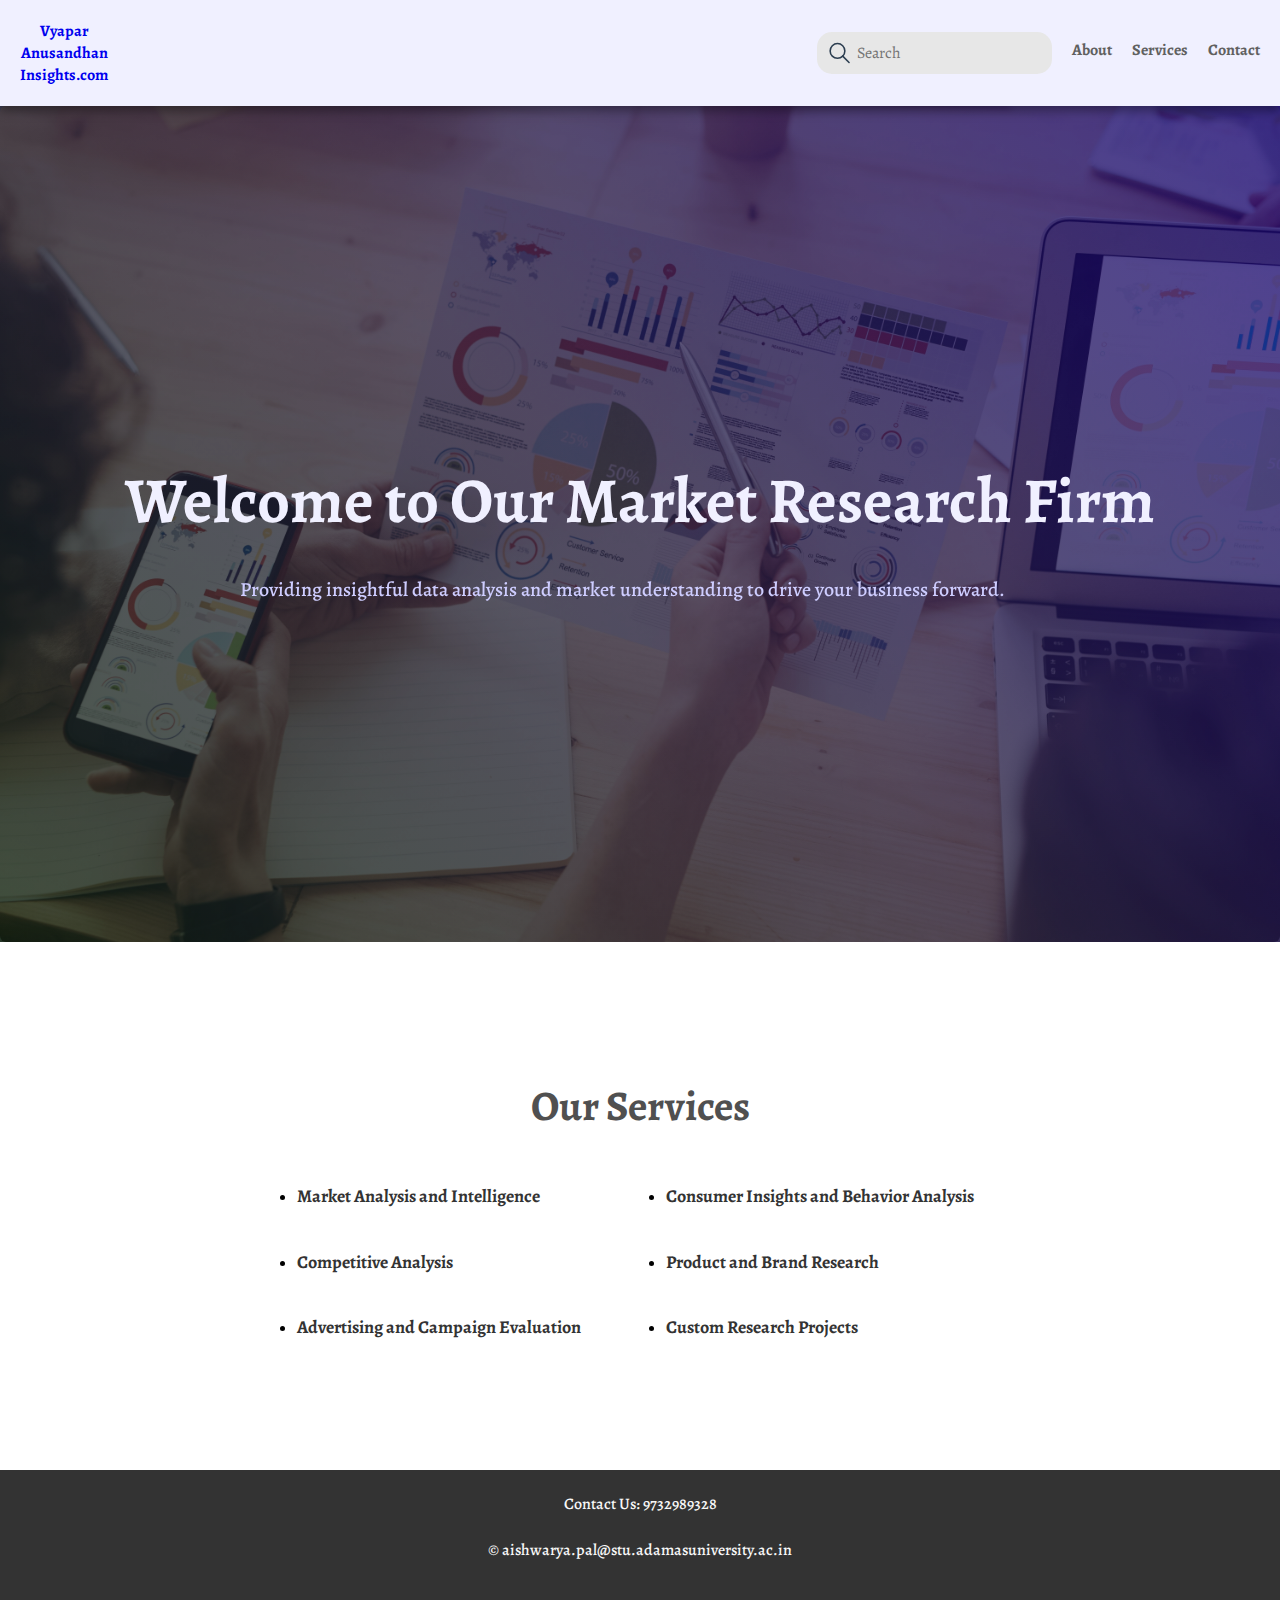
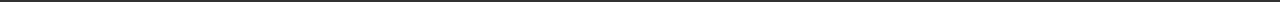
<file: index.html>
<!DOCTYPE html>
<html lang="en">
  <head>
    <meta charset="UTF-8" />
    <meta name="viewport" content="width=device-width, initial-scale=1.0" />
    <title>Market Research Firm</title>
    <link rel="stylesheet" href="./home.css" />
    <link
      rel="stylesheet"
      href="https://cdn.jsdelivr.net/npm/swiper@11/swiper-bundle.min.css"
    />

    <script src="https://cdn.jsdelivr.net/npm/swiper@11/swiper-bundle.min.js"></script>
  </head>
  <body class="default-serif">
    <header>
      <nav class="navbar">
        <a
          class="logo-wrapper"
          style="
            height: fit-content;
            display: flex;
            flex-direction: column;
            font-size: 1rem;
          "
          href="/"
        >
          <!-- <img class="logo" src="./assets/images/Untitled-1.png" /> -->
          <span>Vyapar</span>
          <span>Anusandhan</span>
          <span>Insights.com</span>
        </a>

        <div class="nav-links">
          <form action="" class="header-search">
            <div class="svg-wrapper">
              <svg
                xmlns="http://www.w3.org/2000/svg"
                class="icon icon-tabler icon-tabler-search"
                viewBox="0 0 24 24"
                stroke-width="1.5"
                stroke="#2c3e50"
                fill="none"
                stroke-linecap="round"
                stroke-linejoin="round"
              >
                <path stroke="none" d="M0 0h24v24H0z" fill="none" />
                <path d="M10 10m-7 0a7 7 0 1 0 14 0a7 7 0 1 0 -14 0" />
                <path d="M21 21l-6 -6" />
              </svg>
            </div>
            <input type="text" placeholder="Search" />
          </form>
          <a href="./about-us.html">About</a>
          <a href="./Services.html">Services</a>
          <a href="./contact-us.html">Contact</a>
        </div>
      </nav>
    </header>
    <section class="hero" style="position: relative">
      <div class="hero-images">
        <div class="swiper heroSwiper">
          <!-- Additional required wrapper -->
          <div class="swiper-wrapper">
            <div class="swiper-slide">
              <div class="hero-image-wrapper">
                <img
                  src="./assets/images/hero-images/hero (1).jpg"
                  alt="Hero Image"
                />
              </div>
            </div>
            <div class="swiper-slide">
              <div class="hero-image-wrapper">
                <img
                  src="./assets/images/hero-images/hero (2).jpg"
                  alt="Hero Image"
                />
              </div>
            </div>
            <div class="swiper-slide">
              <div class="hero-image-wrapper">
                <img
                  src="./assets/images/hero-images/hero (3).jpg"
                  alt="Hero Image"
                />
              </div>
            </div>
            <div class="swiper-slide">
              <div class="hero-image-wrapper">
                <img
                  src="./assets/images/hero-images/hero (4).jpg"
                  alt="Hero Image"
                />
              </div>
            </div>
            <div class="swiper-slide">
              <div class="hero-image-wrapper">
                <img
                  src="./assets/images/hero-images/hero (5).jpg"
                  alt="Hero Image"
                />
              </div>
            </div>
            <div class="swiper-slide">
              <div class="hero-image-wrapper">
                <img
                  src="./assets/images/hero-images/hero (6).jpg"
                  alt="Hero Image"
                />
              </div>
            </div>
            <div class="swiper-slide">
              <div class="hero-image-wrapper">
                <img
                  src="./assets/images/hero-images/hero (7).jpg"
                  alt="Hero Image"
                />
              </div>
            </div>
          </div>
        </div>
      </div>

      <div
        class="hero-text"
        style="position: absolute; top: 0; right: 0; bottom: 0; left: 0"
      >
        <div class="overlay"></div>
        <div style="z-index: 1; text-align: c">
          <h1>Welcome to Our Market Research Firm</h1>
          <p data-ja-iccha-tai-likhte-pari>
            Providing insightful data analysis and market understanding to drive
            your business forward.
          </p>
        </div>
      </div>
    </section>
    <main class="container">
      <section class="services-home">
        <h2 class="our-services">Our Services</h2>
        <ul class="services-list">
          <li class="card">
            <a href="./services/Market Analysis and Intelligence.html">
              <h2>Market Analysis and Intelligence</h2>
            </a>
          </li>
          <li class="card">
            <a href="./services//Consumer Insights and Behavior Analysis.html">
              <h2>Consumer Insights and Behavior Analysis</h2></a
            >
          </li>
          <li class="card">
            <a href="./services/Competitive Analysis.html"
              ><h2>Competitive Analysis</h2></a
            >
          </li>
          <li class="card">
            <a href="./services/Product and Brand Research.html">
              <h2>Product and Brand Research</h2>
            </a>
          </li>
          <li class="card">
            <a href="./services/Advertising and Campaign Evaluation.html">
              <h2>Advertising and Campaign Evaluation</h2>
            </a>
          </li>
          <li class="card">
            <a href="./services/Custom Research Projects.html">
              <h2>Custom Research Projects</h2>
            </a>
          </li>
        </ul>
      </section>
    </main>
    <footer>
      <p>Contact Us: 9732989328</p>
      <p>© aishwarya.pal@stu.adamasuniversity.ac.in</p>
    </footer>

    <script>
      var swiper = new Swiper(".heroSwiper", {
        spaceBetween: 30,
        centeredSlides: true,
        autoplay: {
          delay: 2500,
          disableOnInteraction: false,
        },
        pagination: {
          el: ".swiper-pagination",
          clickable: true,
        },
        navigation: {
          nextEl: ".swiper-button-next",
          prevEl: ".swiper-button-prev",
        },
      });
    </script>
  </body>
</html>
</file>
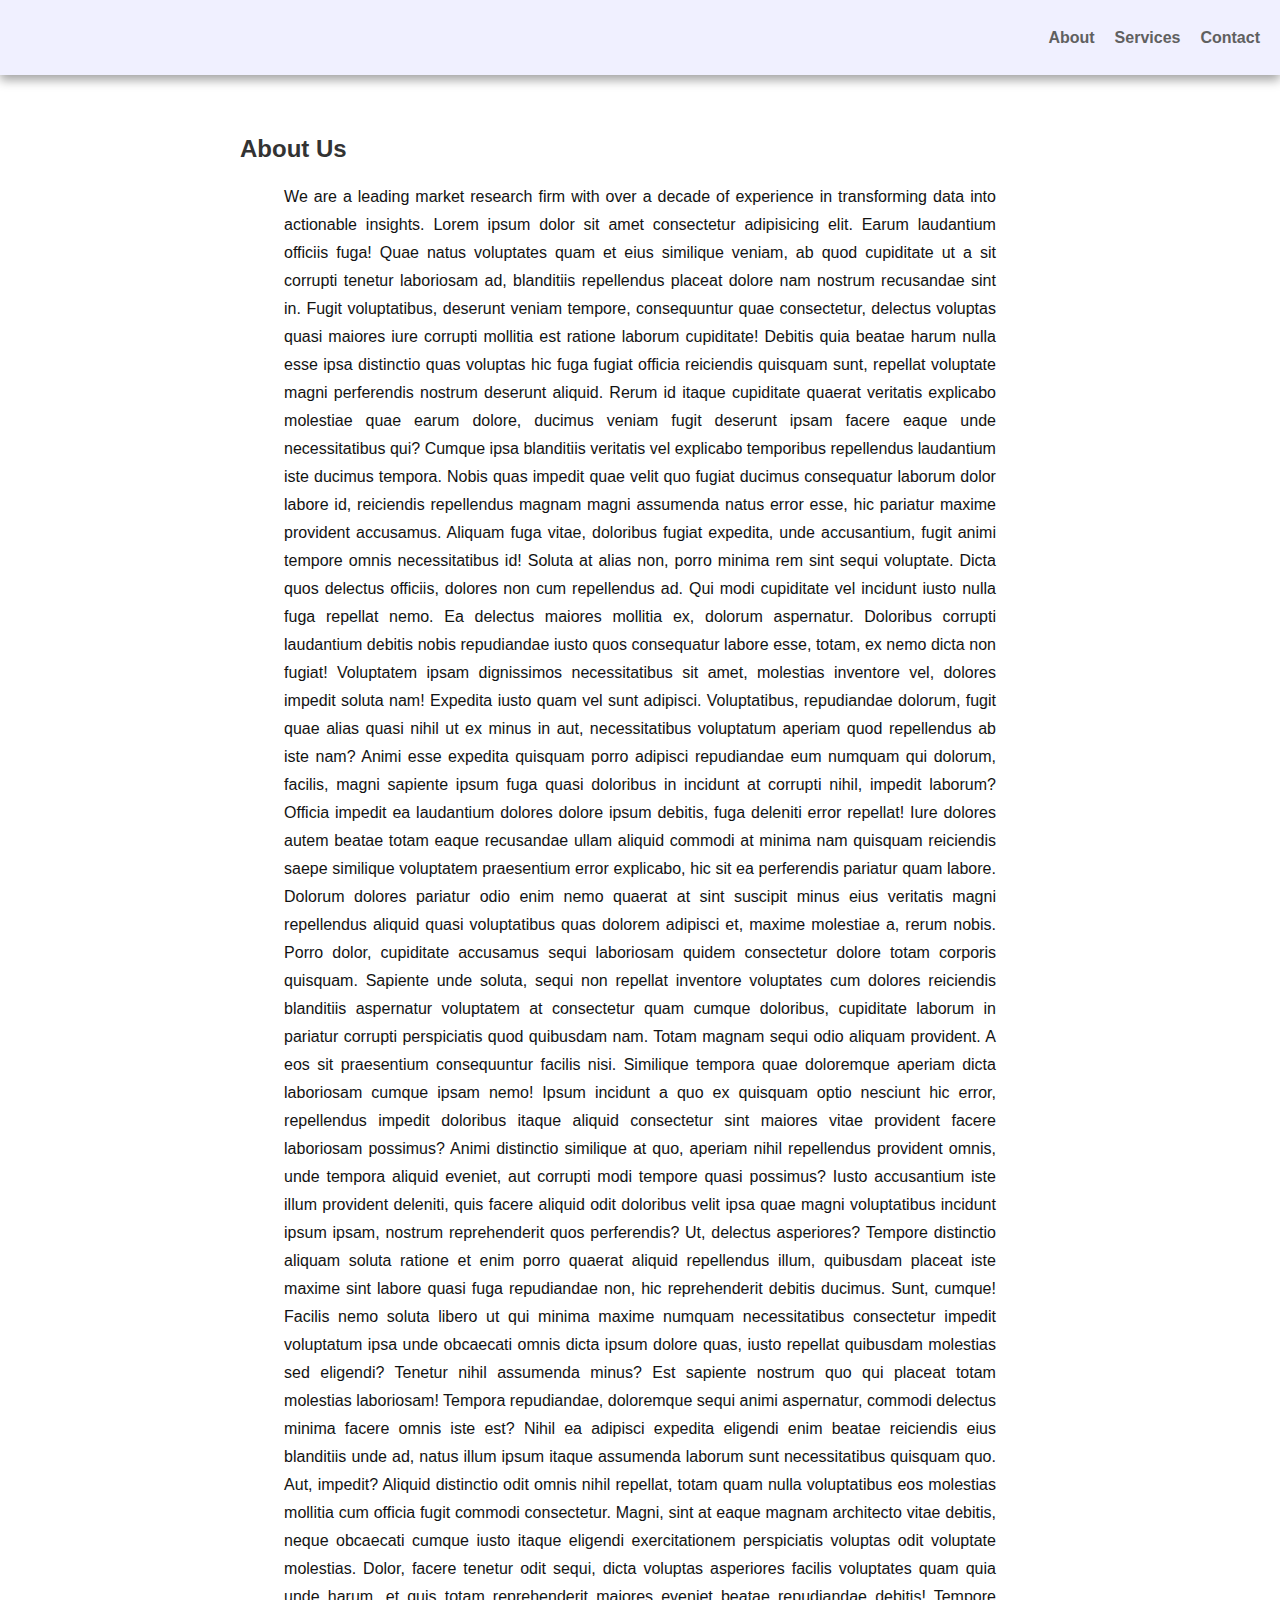
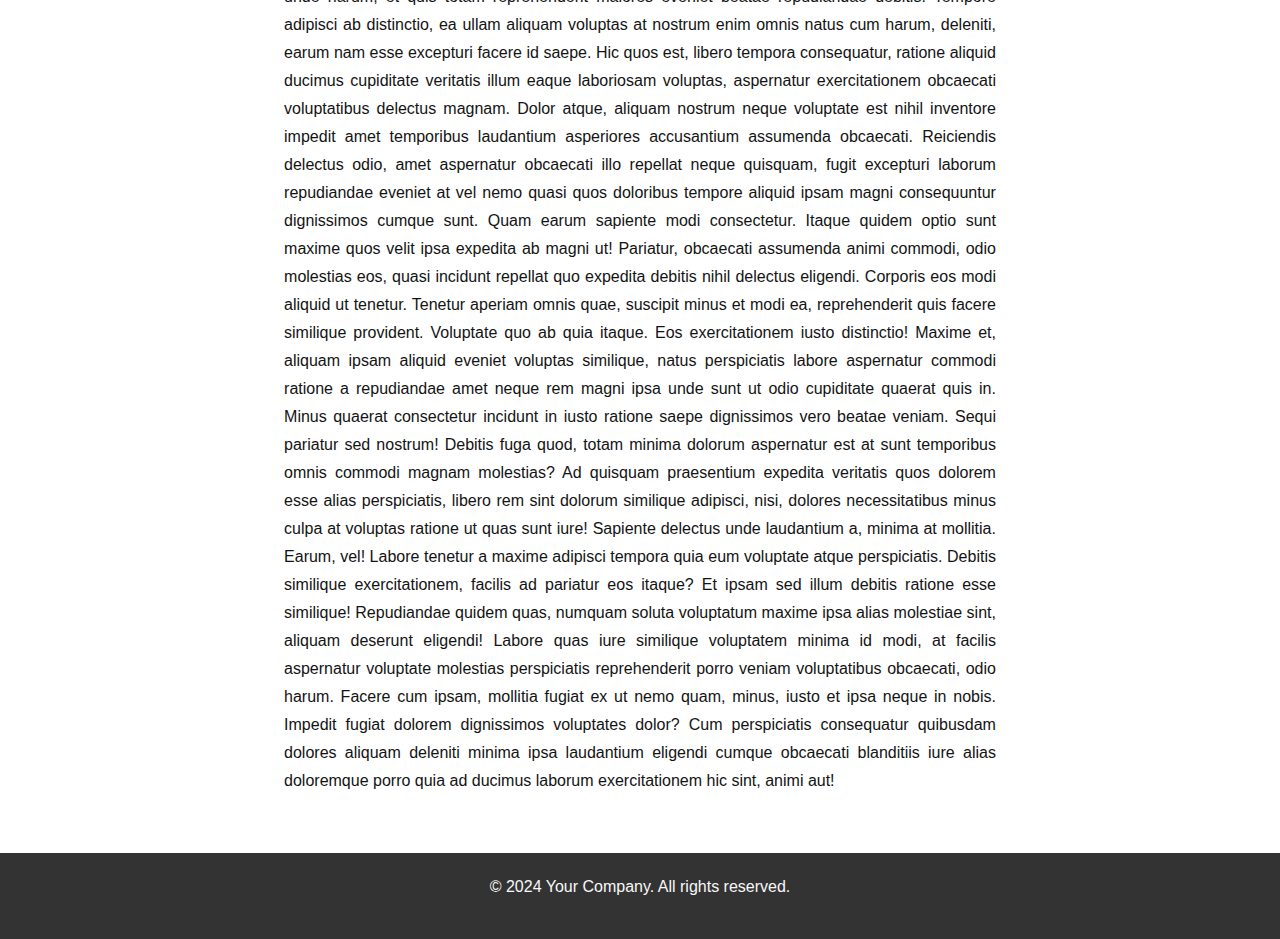
<file: about-us.html>
<!DOCTYPE html>
<html lang="en">
  <head>
    <meta charset="UTF-8" />
    <meta name="viewport" content="width=device-width, initial-scale=1.0" />
    <link rel="stylesheet" href="./home.css" />
    <title>About Us</title>
    <!-- <style>
      body {
        font-family: Arial, sans-serif;
        margin: 0;
        padding: 0;
      }
      header {
        background-color: #333;
        color: #fff;
        padding: 20px;
        text-align: center;
      }
      section {
        padding: 20px;
      }
      h1 {
        color: #333;
        text-align: center;
      }
      p {
        line-height: 1.6;
        margin-bottom: 20px;
      }
      .container {
        max-width: 800px;
        margin: auto;
      }
    </style> -->
  </head>
  <body>
    <header>
      <nav class="navbar">
        <a class="logo-wrapper" href="/">
          <!-- <img class="logo" src="./assets/images/Untitled-1.png"
        /> -->
        </a>
        <div class="nav-links">
          <a href="./about-us.html">About</a>
          <a href="./Services.html">Services</a>
          <a href="./contact-us.html">Contact</a>
        </div>
      </nav>
    </header>

    <section class="about">
      <h2>About Us</h2>
      <p>
        We are a leading market research firm with over a decade of experience
        in transforming data into actionable insights. Lorem ipsum dolor sit
        amet consectetur adipisicing elit. Earum laudantium officiis fuga! Quae
        natus voluptates quam et eius similique veniam, ab quod cupiditate ut a
        sit corrupti tenetur laboriosam ad, blanditiis repellendus placeat
        dolore nam nostrum recusandae sint in. Fugit voluptatibus, deserunt
        veniam tempore, consequuntur quae consectetur, delectus voluptas quasi
        maiores iure corrupti mollitia est ratione laborum cupiditate! Debitis
        quia beatae harum nulla esse ipsa distinctio quas voluptas hic fuga
        fugiat officia reiciendis quisquam sunt, repellat voluptate magni
        perferendis nostrum deserunt aliquid. Rerum id itaque cupiditate quaerat
        veritatis explicabo molestiae quae earum dolore, ducimus veniam fugit
        deserunt ipsam facere eaque unde necessitatibus qui? Cumque ipsa
        blanditiis veritatis vel explicabo temporibus repellendus laudantium
        iste ducimus tempora. Nobis quas impedit quae velit quo fugiat ducimus
        consequatur laborum dolor labore id, reiciendis repellendus magnam magni
        assumenda natus error esse, hic pariatur maxime provident accusamus.
        Aliquam fuga vitae, doloribus fugiat expedita, unde accusantium, fugit
        animi tempore omnis necessitatibus id! Soluta at alias non, porro minima
        rem sint sequi voluptate. Dicta quos delectus officiis, dolores non cum
        repellendus ad. Qui modi cupiditate vel incidunt iusto nulla fuga
        repellat nemo. Ea delectus maiores mollitia ex, dolorum aspernatur.
        Doloribus corrupti laudantium debitis nobis repudiandae iusto quos
        consequatur labore esse, totam, ex nemo dicta non fugiat! Voluptatem
        ipsam dignissimos necessitatibus sit amet, molestias inventore vel,
        dolores impedit soluta nam! Expedita iusto quam vel sunt adipisci.
        Voluptatibus, repudiandae dolorum, fugit quae alias quasi nihil ut ex
        minus in aut, necessitatibus voluptatum aperiam quod repellendus ab iste
        nam? Animi esse expedita quisquam porro adipisci repudiandae eum numquam
        qui dolorum, facilis, magni sapiente ipsum fuga quasi doloribus in
        incidunt at corrupti nihil, impedit laborum? Officia impedit ea
        laudantium dolores dolore ipsum debitis, fuga deleniti error repellat!
        Iure dolores autem beatae totam eaque recusandae ullam aliquid commodi
        at minima nam quisquam reiciendis saepe similique voluptatem praesentium
        error explicabo, hic sit ea perferendis pariatur quam labore. Dolorum
        dolores pariatur odio enim nemo quaerat at sint suscipit minus eius
        veritatis magni repellendus aliquid quasi voluptatibus quas dolorem
        adipisci et, maxime molestiae a, rerum nobis. Porro dolor, cupiditate
        accusamus sequi laboriosam quidem consectetur dolore totam corporis
        quisquam. Sapiente unde soluta, sequi non repellat inventore voluptates
        cum dolores reiciendis blanditiis aspernatur voluptatem at consectetur
        quam cumque doloribus, cupiditate laborum in pariatur corrupti
        perspiciatis quod quibusdam nam. Totam magnam sequi odio aliquam
        provident. A eos sit praesentium consequuntur facilis nisi. Similique
        tempora quae doloremque aperiam dicta laboriosam cumque ipsam nemo!
        Ipsum incidunt a quo ex quisquam optio nesciunt hic error, repellendus
        impedit doloribus itaque aliquid consectetur sint maiores vitae
        provident facere laboriosam possimus? Animi distinctio similique at quo,
        aperiam nihil repellendus provident omnis, unde tempora aliquid eveniet,
        aut corrupti modi tempore quasi possimus? Iusto accusantium iste illum
        provident deleniti, quis facere aliquid odit doloribus velit ipsa quae
        magni voluptatibus incidunt ipsum ipsam, nostrum reprehenderit quos
        perferendis? Ut, delectus asperiores? Tempore distinctio aliquam soluta
        ratione et enim porro quaerat aliquid repellendus illum, quibusdam
        placeat iste maxime sint labore quasi fuga repudiandae non, hic
        reprehenderit debitis ducimus. Sunt, cumque! Facilis nemo soluta libero
        ut qui minima maxime numquam necessitatibus consectetur impedit
        voluptatum ipsa unde obcaecati omnis dicta ipsum dolore quas, iusto
        repellat quibusdam molestias sed eligendi? Tenetur nihil assumenda
        minus? Est sapiente nostrum quo qui placeat totam molestias laboriosam!
        Tempora repudiandae, doloremque sequi animi aspernatur, commodi delectus
        minima facere omnis iste est? Nihil ea adipisci expedita eligendi enim
        beatae reiciendis eius blanditiis unde ad, natus illum ipsum itaque
        assumenda laborum sunt necessitatibus quisquam quo. Aut, impedit?
        Aliquid distinctio odit omnis nihil repellat, totam quam nulla
        voluptatibus eos molestias mollitia cum officia fugit commodi
        consectetur. Magni, sint at eaque magnam architecto vitae debitis, neque
        obcaecati cumque iusto itaque eligendi exercitationem perspiciatis
        voluptas odit voluptate molestias. Dolor, facere tenetur odit sequi,
        dicta voluptas asperiores facilis voluptates quam quia unde harum, et
        quis totam reprehenderit maiores eveniet beatae repudiandae debitis!
        Tempore adipisci ab distinctio, ea ullam aliquam voluptas at nostrum
        enim omnis natus cum harum, deleniti, earum nam esse excepturi facere id
        saepe. Hic quos est, libero tempora consequatur, ratione aliquid ducimus
        cupiditate veritatis illum eaque laboriosam voluptas, aspernatur
        exercitationem obcaecati voluptatibus delectus magnam. Dolor atque,
        aliquam nostrum neque voluptate est nihil inventore impedit amet
        temporibus laudantium asperiores accusantium assumenda obcaecati.
        Reiciendis delectus odio, amet aspernatur obcaecati illo repellat neque
        quisquam, fugit excepturi laborum repudiandae eveniet at vel nemo quasi
        quos doloribus tempore aliquid ipsam magni consequuntur dignissimos
        cumque sunt. Quam earum sapiente modi consectetur. Itaque quidem optio
        sunt maxime quos velit ipsa expedita ab magni ut! Pariatur, obcaecati
        assumenda animi commodi, odio molestias eos, quasi incidunt repellat quo
        expedita debitis nihil delectus eligendi. Corporis eos modi aliquid ut
        tenetur. Tenetur aperiam omnis quae, suscipit minus et modi ea,
        reprehenderit quis facere similique provident. Voluptate quo ab quia
        itaque. Eos exercitationem iusto distinctio! Maxime et, aliquam ipsam
        aliquid eveniet voluptas similique, natus perspiciatis labore aspernatur
        commodi ratione a repudiandae amet neque rem magni ipsa unde sunt ut
        odio cupiditate quaerat quis in. Minus quaerat consectetur incidunt in
        iusto ratione saepe dignissimos vero beatae veniam. Sequi pariatur sed
        nostrum! Debitis fuga quod, totam minima dolorum aspernatur est at sunt
        temporibus omnis commodi magnam molestias? Ad quisquam praesentium
        expedita veritatis quos dolorem esse alias perspiciatis, libero rem sint
        dolorum similique adipisci, nisi, dolores necessitatibus minus culpa at
        voluptas ratione ut quas sunt iure! Sapiente delectus unde laudantium a,
        minima at mollitia. Earum, vel! Labore tenetur a maxime adipisci tempora
        quia eum voluptate atque perspiciatis. Debitis similique exercitationem,
        facilis ad pariatur eos itaque? Et ipsam sed illum debitis ratione esse
        similique! Repudiandae quidem quas, numquam soluta voluptatum maxime
        ipsa alias molestiae sint, aliquam deserunt eligendi! Labore quas iure
        similique voluptatem minima id modi, at facilis aspernatur voluptate
        molestias perspiciatis reprehenderit porro veniam voluptatibus
        obcaecati, odio harum. Facere cum ipsam, mollitia fugiat ex ut nemo
        quam, minus, iusto et ipsa neque in nobis. Impedit fugiat dolorem
        dignissimos voluptates dolor? Cum perspiciatis consequatur quibusdam
        dolores aliquam deleniti minima ipsa laudantium eligendi cumque
        obcaecati blanditiis iure alias doloremque porro quia ad ducimus laborum
        exercitationem hic sint, animi aut!
      </p>
    </section>

    <footer>
      <p>&copy; 2024 Your Company. All rights reserved.</p>
    </footer>
  </body>
</html>
</file>
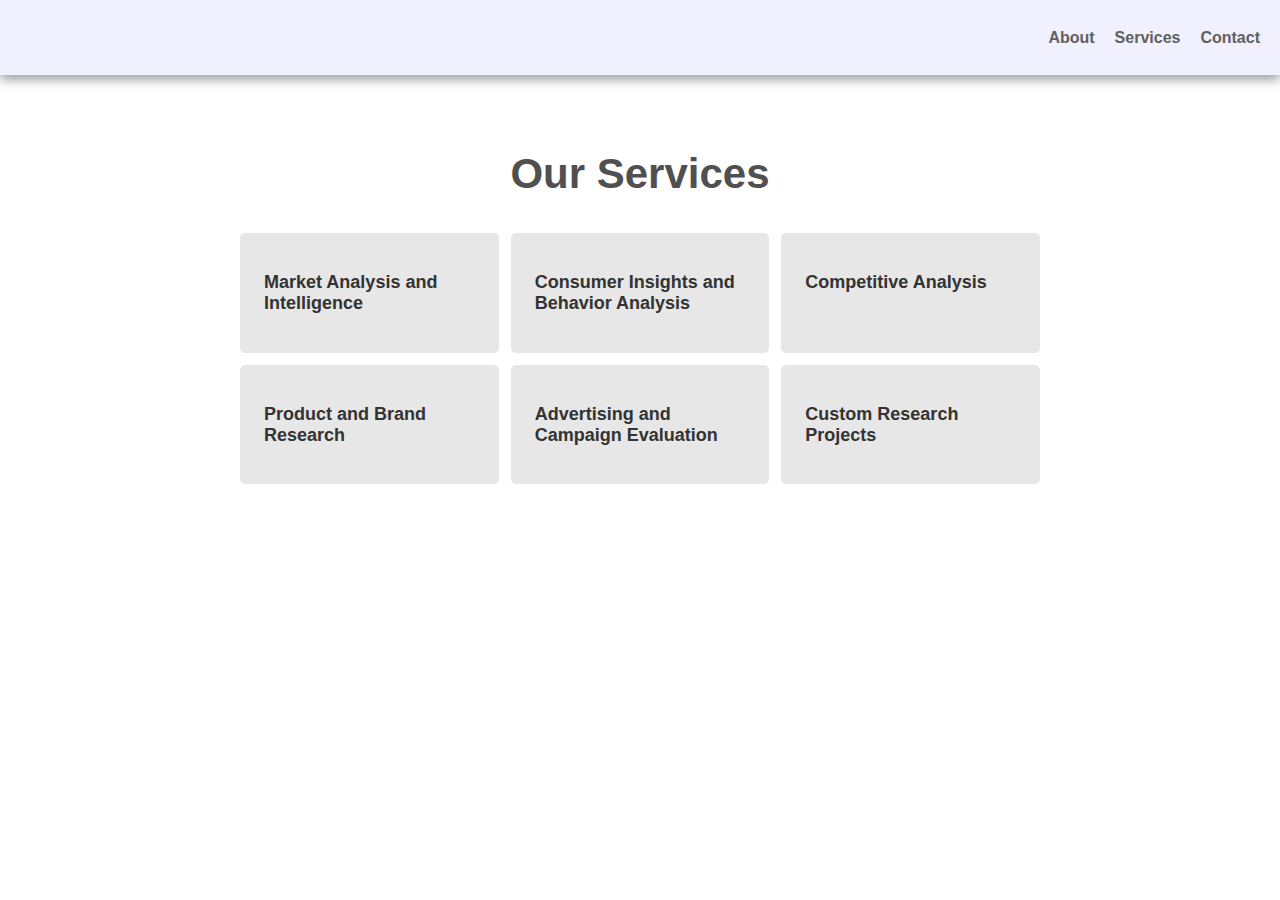
<file: Services.html>
<!DOCTYPE html>
<html lang="en">
  <head>
    <meta charset="UTF-8" />
    <meta name="viewport" content="width=device-width, initial-scale=1.0" />
    <title>Document</title>
    <link rel="stylesheet" href="./home.css" />
  </head>
  <body>
    <header>
      <nav class="navbar">
        <a class="logo-wrapper" href="/">
          <!-- <img class="logo" src="./assets/images/Untitled-1.png"
        /> -->
        </a>
        <div class="nav-links">
          <a href="./about-us.html">About</a>
          <a href="./Services.html">Services</a>
          <a href="./contact-us.html">Contact</a>
        </div>
      </nav>
    </header>
    <section class="services">
      <h2 class="our-services">Our Services</h2>
      <ul class="services-list">
        <li class="card">
          <a href="./services/Market Analysis and Intelligence.html">
            <h2>Market Analysis and Intelligence</h2>
          </a>
        </li>
        <li class="card">
          <a href="./services//Consumer Insights and Behavior Analysis.html">
            <h2>Consumer Insights and Behavior Analysis</h2></a
          >
        </li>
        <li class="card">
          <a href="./services/Competitive Analysis.html"
            ><h2>Competitive Analysis</h2></a
          >
        </li>
        <li class="card">
          <a href="./services/Product and Brand Research.html">
            <h2>Product and Brand Research</h2>
          </a>
        </li>
        <li class="card">
          <a href="./services/Advertising and Campaign Evaluation.html">
            <h2>Advertising and Campaign Evaluation</h2>
          </a>
        </li>
        <li class="card">
          <a href="./services/Custom Research Projects.html">
            <h2>Custom Research Projects</h2>
          </a>
        </li>
      </ul>
    </section>
  </body>
</html>
</file>
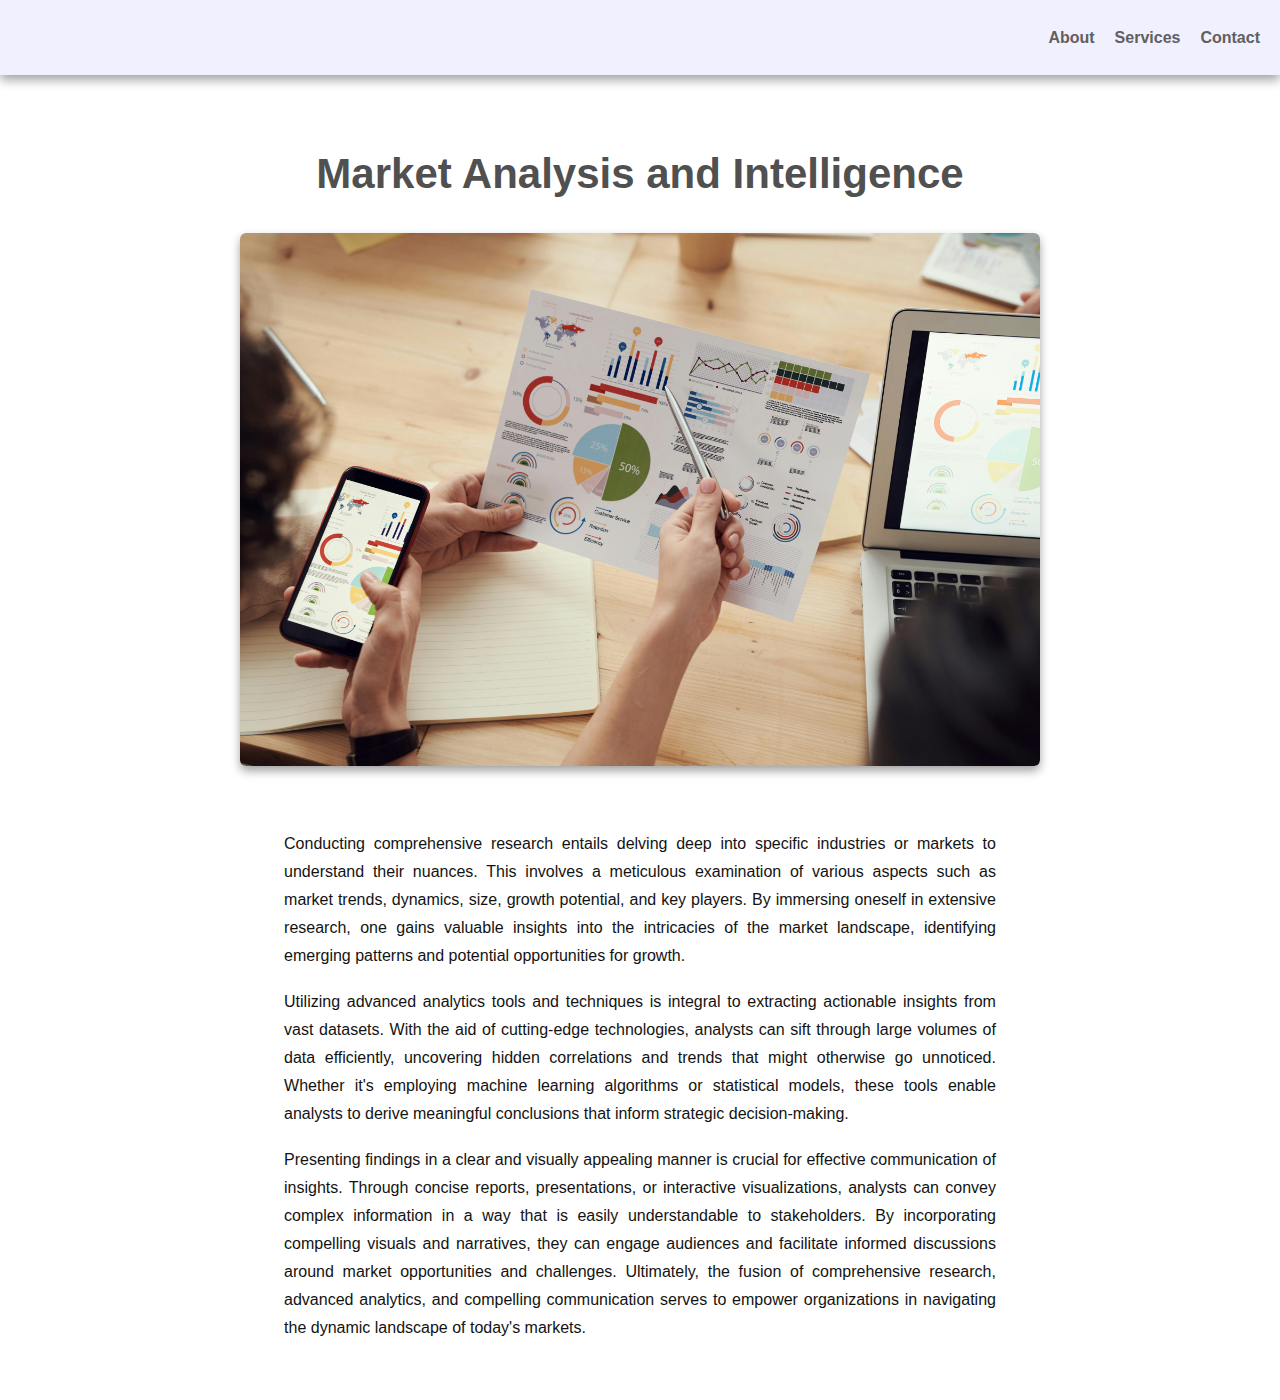
<file: services/Market Analysis and Intelligence.html>
<!DOCTYPE html>
<html lang="en">
  <head>
    <meta charset="UTF-8" />
    <meta name="viewport" content="width=device-width, initial-scale=1.0" />
    <title>Document</title>
    <link rel="stylesheet" href="/home.css" />
  </head>
  <body>
    <header>
      <nav class="navbar">
        <a class="logo-wrapper" href="/">
          <!-- <img class="logo" src="/assets/images/Untitled-1.png"
        /> -->
        </a>
        <div class="nav-links">
          <a href="/about-us.html">About</a>
          <a href="/Services.html">Services</a>
          <a href="/contact-us.html">Contact</a>
        </div>
      </nav>
    </header>
    <section class="services">
      <h2 class="our-services">Market Analysis and Intelligence</h2>
      <div class="image-wrapper">
        <img class="" src="/assets/images/hero-images/hero (1).jpg" alt="" />
      </div>
      <p>
        Conducting comprehensive research entails delving deep into specific
        industries or markets to understand their nuances. This involves a
        meticulous examination of various aspects such as market trends,
        dynamics, size, growth potential, and key players. By immersing oneself
        in extensive research, one gains valuable insights into the intricacies
        of the market landscape, identifying emerging patterns and potential
        opportunities for growth.
      </p>
      <p>
        Utilizing advanced analytics tools and techniques is integral to
        extracting actionable insights from vast datasets. With the aid of
        cutting-edge technologies, analysts can sift through large volumes of
        data efficiently, uncovering hidden correlations and trends that might
        otherwise go unnoticed. Whether it's employing machine learning
        algorithms or statistical models, these tools enable analysts to derive
        meaningful conclusions that inform strategic decision-making.
      </p>
      <p>
        Presenting findings in a clear and visually appealing manner is crucial
        for effective communication of insights. Through concise reports,
        presentations, or interactive visualizations, analysts can convey
        complex information in a way that is easily understandable to
        stakeholders. By incorporating compelling visuals and narratives, they
        can engage audiences and facilitate informed discussions around market
        opportunities and challenges. Ultimately, the fusion of comprehensive
        research, advanced analytics, and compelling communication serves to
        empower organizations in navigating the dynamic landscape of today's
        markets.
      </p>
    </section>
  </body>
</html>
</file>
<file: home.css>
@import url(https://fonts.bunny.net/css?family=alegreya:400,400i,500,500i,600,600i,700,700i,800,800i,900,900i|alfa-slab-one:400);

.default-serif {
  font-family: "Alegreya", serif;
}

.default-display {
  font-family: "Alfa Slab One", display;
}
:root {
  --blue-50: #f0f0ff;
  --blue-100: #e5e4ff;
  --blue-200: #cecdff;
  --blue-300: #aca6ff;
  --blue-400: #8373ff;
  --blue-500: #5c3bff;
  --blue-600: #4a13ff;
  --blue-700: #3a02ff;
  --blue-800: #3301e6;
  --blue-900: #2903af;
  --blue-950: #150077;

  --green-50: #e7ffe4;
  --green-100: #c9ffc5;
  --green-200: #96ff92;
  --green-300: #55ff53;
  --green-400: #20fb24;
  --green-500: #00e608;
  --green-600: #00b50c;
  --green-700: #02890b;
  --green-800: #086c10;
  --green-900: #0c5b13;
  --green-950: #003307;

  --clementine-50: #fff9ec;
  --clementine-100: #fff2d3;
  --clementine-200: #ffe1a5;
  --clementine-300: #ffcb6d;
  --clementine-400: #ffa832;
  --clementine-500: #ff8d0a;
  --clementine-600: #e66900;
  --clementine-700: #cc5402;
  --clementine-800: #a1410b;
  --clementine-900: #82370c;
  --clementine-950: #461a04;

  --potters-clay-50: #f9f5ed;
  --potters-clay-100: #f0e6d1;
  --potters-clay-200: #e2cea6;
  --potters-clay-300: #d2ad72;
  --potters-clay-400: #c3904c;
  --potters-clay-500: #b47d3e;
  --potters-clay-600: #915c30;
  --potters-clay-700: #7c492c;
  --potters-clay-800: #693d2a;
  --potters-clay-900: #5a3529;
  --potters-clay-950: #341b14;

  --jacarta-50: #f1f1fc;
  --jacarta-100: #e5e6fa;
  --jacarta-200: #cfd0f6;
  --jacarta-300: #b3b2ef;
  --jacarta-400: #9b93e6;
  --jacarta-500: #8878dc;
  --jacarta-600: #785ecd;
  --jacarta-700: #674eb4;
  --jacarta-800: #554192;
  --jacarta-900: #3e3366;
  --jacarta-950: #2a2244;

  --killarney-50: #f3faf3;
  --killarney-100: #e5f3e5;
  --killarney-200: #cbe7cc;
  --killarney-300: #a2d3a4;
  --killarney-400: #72b674;
  --killarney-500: #4e9951;
  --killarney-600: #3c7d3e;
  --killarney-700: #336635;
  --killarney-800: #2b502d;
  --killarney-900: #254226;
  --killarney-950: #102312;

  --background: 0 0% 100%;
  --foreground: 222.2 84% 4.9%;
  --card: 0 0% 100%;
  --card-foreground: 222.2 84% 4.9%;
  --popover: 0 0% 100%;
  --popover-foreground: 222.2 84% 4.9%;
  --primary: var(--blue-700);
  --primary-foreground: 210 40% 98%;
  --secondary: var(--clementine-500);
  --secondary-foreground: 222.2 47.4% 11.2%;
  --muted: 210 40% 96.1%;
  --muted-foreground: 215.4 16.3% 46.9%;
  --accent: 210 40% 96.1%;
  --accent-foreground: 222.2 47.4% 11.2%;
  --destructive: 0 84.2% 60.2%;
  --destructive-foreground: 210 40% 98%;
  --border: 214.3 31.8% 91.4%;
  --input: 214.3 31.8% 91.4%;
  --ring: 221.2 83.2% 53.3%;
  --radius: 1rem;

  --hero-height: calc(100vh - 64px);
}
body,
html {
  margin: 0;
  padding: 0;
  font-family: "Alegreya, Segoe UI", Tahoma, Geneva, Verdana, sans-serif;
}

p {
  line-height: 1.75rem;
  font-size: 1rem;
  color: #131313;
  max-width: 80ch;
  margin: 0 auto;
  font-weight: 500;
  margin-bottom: 18px;
}

h1 {
  line-height: 1;
}

.hero {
  background-image: linear-gradient(45deg, #1023127d, #2a22447d, #1500777d);
}
.overlay {
  z-index: 1;
  position: absolute;
  width: 100%;
  height: 100%;
  background-image: linear-gradient(
    45deg,
    rgb(16 35 18 / 75%),
    rgb(42 34 68 / 75%),
    rgb(21 0 119 / 75%)
  );
}
header {
  position: sticky;
  top: 0;
  z-index: 2;
  box-shadow: 0px 5px 10px 0px #0000005e;
}

.navbar {
  display: flex;
  justify-content: space-between;
  background: var(--blue-50);
  padding: 20px;
  align-items: center;
}
.navbar a {
  display: flex;
  align-items: center;
  font-size: 1rem;
  height: 35px;
  font-weight: 700;
  text-decoration: none;
}
.nav-links {
  display: flex;
  gap: 20px;
}
.nav-links a {
  color: #606060;
  transition: all 300ms;
}

.nav-links a::before {
  content: " ";
  width: 100%;
  border-bottom: 3px var(--primary) solid;
}

.nav-links a:hover {
  color: var(--blue-600);
}

.hero {
  background-color: #f0f0f0;

  text-align: center;

  height: var(--hero-height);
}

.about,
.services {
  padding: 40px 20px;
  max-width: 800px;
  margin-inline: auto;
  text-align: left;
  & p {
    text-align: justify;
  }
}

h1,
h2 {
  color: #333;
}

.services ul {
  list-style-type: none;
  padding: 0;
}

.services li {
  background-color: #e7e7e7;

  padding: 10px;
  /* text-align: center; */
  border-radius: 5px;
  transition: all cubic-bezier(0.075, 0.82, 0.165, 1) 300ms;
  padding: 24px;
}

.services li:hover {
  box-shadow: 0px 5px 10px 0px #0000005e;
  background-color: #f8f8f8;
}

footer {
  background-color: #333;
  color: #f8f8f8;
  text-align: center;
  padding: 20px 0;

  & p {
    color: #f8f8f8;
  }
}

.form {
  box-shadow: 0px 5px 10px 0px #0000005e;
  border: 1px solid #eee;
  background: #eee;
  display: grid;
  width: 400px;
  padding: 1.5rem;
  border-radius: 5px;
  gap: 6px;
}

.form-wrapper {
  justify-content: center;
  align-items: center;
  display: flex;
  height: 100dvh;
}

.form-input {
  display: grid;
  margin-bottom: 15px;
}

.form-button {
  all: unset;
  font-weight: 700;
  background: #007bff;
  color: white;
  text-align: center;
  /* padding: 10px 0px 10px 0px; */
  padding: 10px 0px;

  border-radius: 6px;
  cursor: pointer;
  transition: all ease-in-out 300ms;
}

.form-button:hover {
  background: #4ba2ff;
}

.form-input input {
  all: unset;
  height: 40px;
  font-size: 28px;
  background-color: white;
  padding: 0 10px 0 10px;
  border-radius: 6px;
}

.form-input label {
  margin-bottom: 10px;
}

.hero-image-wrapper {
  width: 100dvw;
  height: var(--hero-height);
}
.hero-image-wrapper img {
  object-fit: cover;
  height: 100%;
  width: 100%;
  border-radius: 6px;
  box-shadow: 0px 5px 10px 0px #0000005e;
}

.image-wrapper {
  width: 100%;
}
.image-wrapper img {
  object-fit: cover;
  height: 100%;
  width: 100%;
  border-radius: 6px;
  box-shadow: 0px 5px 10px 0px #0000005e;
}

.hero-text {
  text-align: left;
  padding: 0 10px;
  text-wrap: pretty;
  display: flex;
  flex-direction: column;
  align-items: center;
  justify-content: center;

  & h1 {
    font-size: 4rem;
    color: var(--blue-50);
  }

  & p {
    font-size: 20px;
    color: var(--blue-200);
  }
}

.services-list {
  display: grid;
  gap: 12px;
  grid-template-columns: repeat(auto-fit, minmax(250px, 1fr));
}

/*  */

.card {
  text-align: ;

  & h2 {
    font-size: 18px;
  }
  & p {
    font-size: 16px;
    color: rgb(77, 77, 77);
  }
  & a {
    text-decoration: none;
  }
}
.our-services {
  font-size: 42px;
  text-align: center;
  color: rgb(80, 80, 80);
}

.logo-wrapper {
  width: fit-content;
}

.logo {
  width: 100%;
}

.container {
  max-width: 767px;
  margin-inline: auto;
}

.header-search {
  display: flex;
  position: relative;

  & input {
    all: unset;
    background: #e7e7e7;
    padding: 10px 0 10px 40px;
    padding-block: 10px;
    border-radius: 15px;
  }
}

.svg-wrapper {
  display: flex;

  & svg {
    height: 60%;
    margin-block: auto;
    font-size: 0.5em;
    position: absolute;
    top: 50%;
    left: 10px;

    transform: translatey(-50%);
  }
}

.services-home {
  padding: 100px 0;
}

.services {
  & .image-wrapper {
    margin-bottom: 60px;
  }
}
</file>
